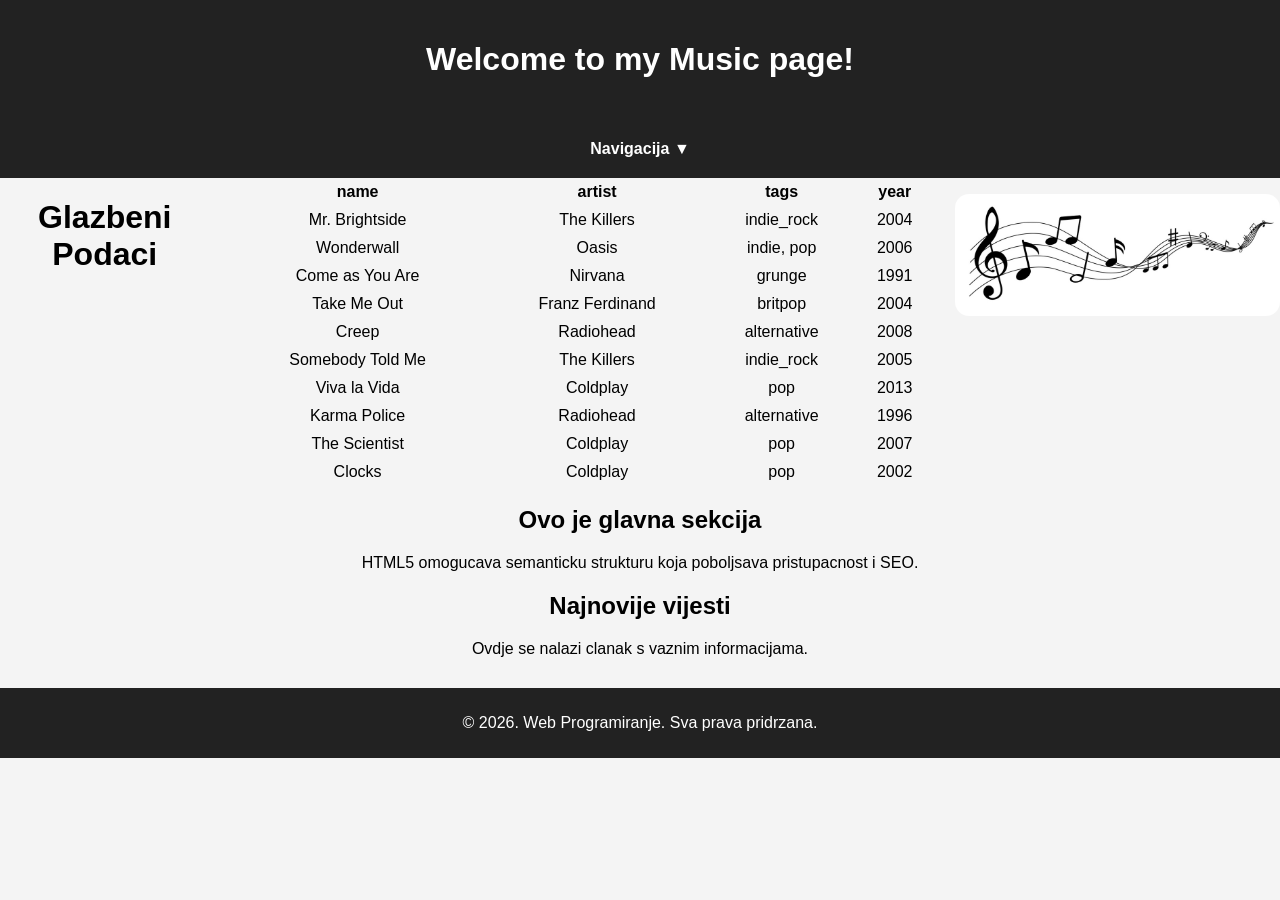
<file: index.html>
<!DOCTYPE html>
	<html lang="hr">
	<head>
		<meta charset="UTF-8">
		<meta name="description" content="Free Music Table">
  		<meta name="keywords" content="HTML, CSS">
  		<meta name="author" content="Juraj Birovic">
		<meta name="viewport" content="width=device-width, initial-scale=1.0">
		<link rel="stylesheet" type="text/css" href="style.css">		
		<title>Music Database</title> <!--promijeniti odgovarajući tekst na stranici
		ovo je samo predložak-->
	</head>
	<body>
		<header>
		<h1>Welcome to my Music page!</h1>
		</header>
		<header>
       <nav aria-label="Glavna navigacija">
			<ul class="nav-menu">
				<li>
				<a href="#">Navigacija ▼</a>
				<ul class="dropdown">
					<li><a href="index.html">Početna</a></li>
					<li><a href="slike.html">Galerija</a></li>
					<li><a href="grafikon.html">Grafikon</a></li>
				</ul>
				</li>
			</ul>
		</nav>
        </header>
    
		

		
	<div class="container">
		<h1>Glazbeni Podaci</h1>
		<table cellspacing="0" cellpadding="5">
  <thead>
    <tr>
      <th>name</th>
      <th>artist</th>
      <th>tags</th>
      <th>year</th>
    </tr>
  </thead>
  <tbody>
    <tr>
      <td>Mr. Brightside</td>
      <td>The Killers</td>
      <td>indie_rock</td>
      <td>2004</td>
    </tr>
    <tr>
      <td>Wonderwall</td>
      <td>Oasis</td>
      <td>indie, pop</td>
      <td>2006</td>
    </tr>
    <tr>
      <td>Come as You Are</td>
      <td>Nirvana</td>
      <td>grunge</td>
      <td>1991</td>
    </tr>
    <tr>
      <td>Take Me Out</td>
      <td>Franz Ferdinand</td>
      <td>britpop</td>
      <td>2004</td>
    </tr>
    <tr>
      <td>Creep</td>
      <td>Radiohead</td>
      <td>alternative</td>
      <td>2008</td>
    </tr>
    <tr>
      <td>Somebody Told Me</td>
      <td>The Killers</td>
      <td>indie_rock</td>
      <td>2005</td>
    </tr>
    <tr>
      <td>Viva la Vida</td>
      <td>Coldplay</td>
      <td>pop</td>
      <td>2013</td>
    </tr>
    <tr>
      <td>Karma Police</td>
      <td>Radiohead</td>
      <td>alternative</td>
      <td>1996</td>
    </tr>
    <tr>
      <td>The Scientist</td>
      <td>Coldplay</td>
      <td>pop</td>
      <td>2007</td>
    </tr>
    <tr>
      <td>Clocks</td>
      <td>Coldplay</td>
      <td>pop</td>
      <td>2002</td>
    </tr>
  </tbody>
</table>

		<aside class="fotografije">
  <div class="zoom-wrap">
    <picture>
      <source media="(min-width: 1000px)" srcset="music.jpg">
      <source media="(min-width: 768px)" srcset="mobilemusic.jpg">
      <img class="zoom-img" src="mobilemusic.jpg" alt="Glazba" loading="lazy">
    </picture>
  </div>
</aside>
	</div>

		<section> <!-- dodati neke od obilježja za ARIA-->
			<h2>Ovo je glavna sekcija</h2>
			<p>HTML5 omogucava semanticku strukturu koja poboljsava pristupacnost i SEO.</p>
		</section>
		 <!-- dodati jedan aside na desnoj strani s ugrađenom google mapom/filmom ili slično-->
		<article>
			<h2>Najnovije vijesti</h2>
			<p>Ovdje se nalazi clanak s vaznim informacijama.</p>
		</article>
		

		<!--dodati odgovarajuće elemente na temelju danog zadatka: tablice, slike, tekst
		Nepotrebno obrisati! -->
		<footer>
		<p>&copy; 2026. Web Programiranje. Sva prava pridrzana.</p>
		</footer>
	</body>
	</html>
</file>
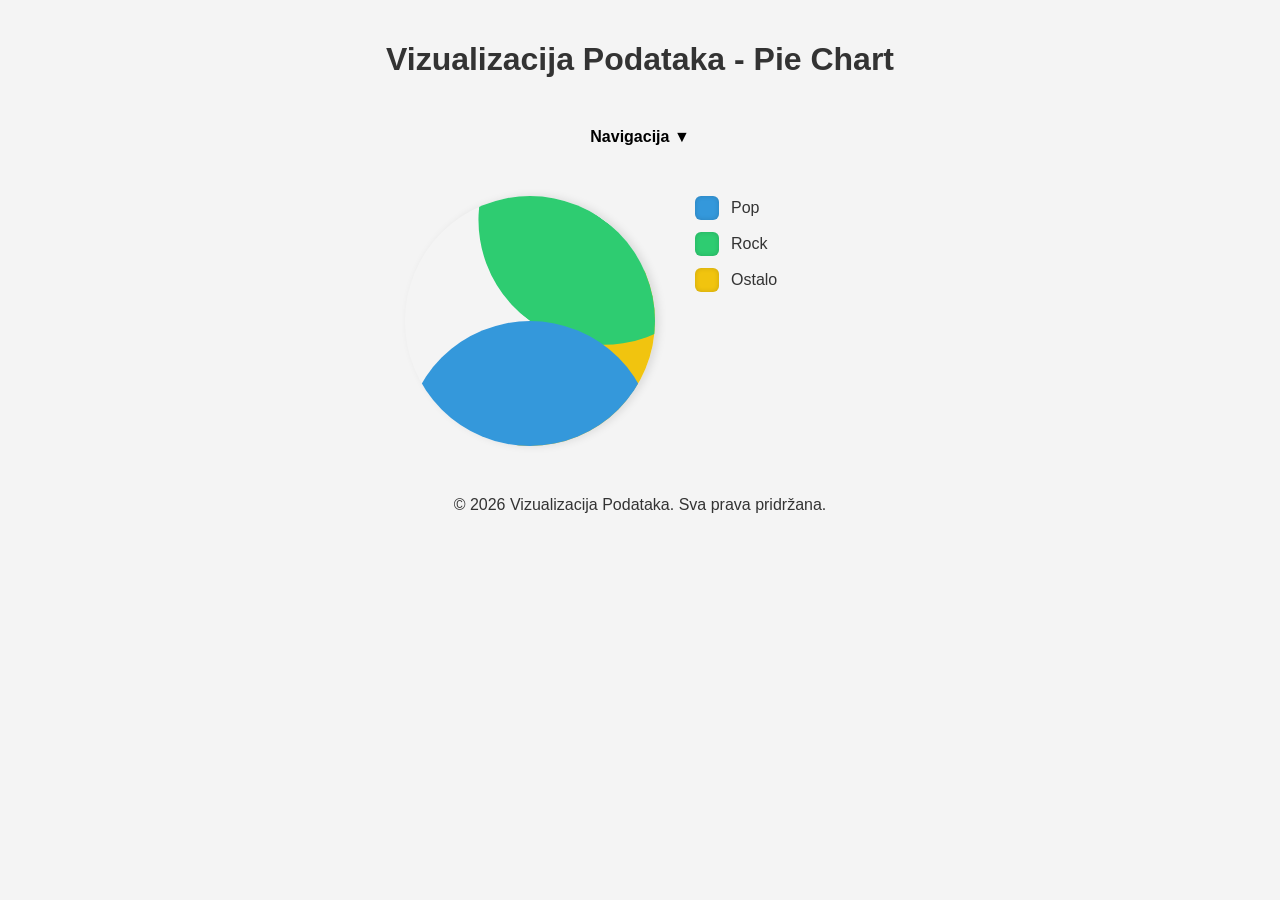
<file: grafikon.html>
<!DOCTYPE html>
<html lang="hr">
<head>
  <meta charset="UTF-8" />
  <meta name="viewport" content="width=device-width, initial-scale=1" />
  <title>Vizualizacija Podataka - Pie Chart</title>
  <link rel="stylesheet" href="style_graf.css" />
</head>
<body>
  <header>
    <h1>Vizualizacija Podataka - Pie Chart</h1>
  </header>

  <nav aria-label="Glavna navigacija">
			<ul class="nav-menu">
				<li>
				<a href="#">Navigacija ▼</a>
				<ul class="dropdown">
					<li><a href="index.html">Početna</a></li>
					<li><a href="slike.html">Galerija</a></li>
					<li><a href="grafikon.html">Grafikon</a></li>
				</ul>
				</li>
			</ul>
		</nav>

  <main>
    <section class="chart-container" aria-label="Kružni grafikon">
      <div class="pie-chart" role="img" aria-label="Grafikon udjela žanrova">
        <div class="slice slice1" tabindex="0" data-label="Pop" data-value="60%"></div>
        <div class="slice slice2" tabindex="0" data-label="Rock" data-value="25%"></div>
        <div class="slice slice3" tabindex="0" data-label="Ostalo" data-value="15%"></div>
      </div>

      <ul class="legend" aria-label="Legenda grafikona">
        <li><span class="color-box color1"></span> Pop <span class="sr-only">60 posto</span></li>
        <li><span class="color-box color2"></span> Rock <span class="sr-only">25 posto</span></li>
        <li><span class="color-box color3"></span> Ostalo <span class="sr-only">15 posto</span></li>
      </ul>
    </section>
  </main>

  <footer>
    <p>&copy; 2026 Vizualizacija Podataka. Sva prava pridržana.</p>
  </footer>
</body>
</html>
</file>
<file: style.css>
body {
    font-family: Arial, sans-serif;
    margin: 0;
    padding: 0;
    background-color: #f4f4f4;
    text-align: center;
}

.container {
    display: flex;
    flex-direction: row; 
    gap: 20px; 
    align-items: flex-start;
}


header {
    background: #222;
    color: white;
    padding: 20px;
}



table {
    width: 65%; 
}

aside.fotografije {
    width: 30%; 
}

aside.fotografije:hover {
    background-color: #2980b9;
}

.nav-menu {
    display: flex;
    justify-content: center;
    list-style: none;
    padding: 0;
    margin: 0;
}

.nav-menu li {
    margin: 0 15px;
    position: relative;
}

.nav-menu a {
    text-decoration: none;
    color: white;
    font-weight: bold;
}

.nav-menu .dropdown {
    display: none; 
    position: absolute;
    top: 100%; 
    left: 0;
    background-color: #222;
    padding: 0;
    margin: 0;
    list-style: none;
    min-width: 150px;
    border-radius: 5px;
    z-index: 1000;
}


.nav-menu .dropdown li a {
    display: block;
    padding: 10px 15px;
    color: white;
    text-decoration: none;
}

.nav-menu .dropdown li a:hover {
    background-color: #3498db;
}

.nav-menu li:hover > .dropdown {
    display: block;
}

.content {
    padding: 40px;
    max-width: 900px;
    margin: auto;
    background: white;
    margin-top: 20px;
    border-radius: 10px;
    box-shadow: 0px 4px 6px rgba(0, 0, 0, 0.1);
}

.data-container {
    display: flex;
    justify-content: space-around;
    align-items: center;
    flex-wrap: wrap;
    margin-top: 20px;
}

.analysis-flex {
    display: flex;
    justify-content: space-around;
    flex-wrap: nowrap; /* wrap */
    gap: 20px;
    margin-top: 20px;
}

.analysis-box {
    background: #e3e3e3;
    padding: 20px;
    border-radius: 8px;
    box-shadow: 0px 2px 4px rgba(0, 0, 0, 0.1);
    flex: 1;
    min-width: 250px;
    max-width: 300px;
}

.form-flex {
    display: flex;
    flex-direction: column;
    gap: 10px;
    align-items: center;
}

input, button {
    width: 80%;
    padding: 10px;
    border: 1px solid #ccc;
    border-radius: 5px;
}

button {
    background-color: #3498db;
    color: white;
    border: none;
    cursor: pointer;
    width: 50%;
}

button:hover {
    background-color: #2980b9;
}

footer {
    margin-top: 30px;
    padding: 10px;
    background: #222;
    color: white;
}

.zoom-wrap{
  max-width: 100%;
  overflow: hidden;
  border-radius: 14px;
}

.zoom-img{
  display: block;
  width: 100%;
  height: auto;          
  max-width: 100%;
  transition: transform 0.25s ease;
  transform-origin: center;
}

.zoom-wrap{
  max-width: 100%;
  overflow: hidden;       
  border-radius: 14px;
}

.zoom-img{
  display: block;
  width: 100%;
  max-width: 100%;
  height: auto;           
  transition: transform 0.25s ease;
  transform-origin: center;
}


.fotografije{
  max-width: 100%;
  margin-top: 16px;
}

@media (hover: hover) and (pointer: fine){
  .zoom-wrap:hover .zoom-img{
    transform: scale(1.06);
  }
}


@media (max-width: 600px){
  .zoom-wrap{
    border-radius: 12px;
  }
  .zoom-img{
    transform: none;
  }
}


@media (hover: hover) and (pointer: fine){
  .zoom-wrap:hover .zoom-img{
    transform: scale(1.06);
  }
}


@media (max-width: 768px) {

    table {
        width: 60%; 
    }

    .container {
        flex-direction: column; 
        align-items: center;
    }

    table, aside.fotografije {
        width: 90%; 
        margin: 0 auto; 
    }

    .data-container {
        flex-direction: column;
        align-items: center;
    }

    .analysis-flex {
        flex-direction: column;
        align-items: center;
    }

    .nav-menu {
        flex-direction: column;
        text-align: center;
    }

    .nav-menu li { margin: 0; } 
    .nav-menu .dropdown {
    left: 50%;
    transform: translateX(-50%);
    }

    .form-flex input, .form-flex button {
        width: 100%;
    }
}
</file>
<file: style_graf.css>
:root {
  
  --chart-size: 250px;
  --bg-color: #f4f4f4;
  --font-family: 'Segoe UI', Tahoma, Geneva, Verdana, sans-serif;

  --color1: #3498db; 
  --color2: #2ecc71; 
  --color3: #f1c40f; 

  --shadow: 0 4px 8px rgba(0,0,0,0.1);

  
  --tooltip-bg: rgba(20, 20, 20, 0.92);
  --tooltip-fg: #fff;
}

* { box-sizing: border-box; }

.nav-menu {
    display: flex;
    justify-content: center;
    list-style: none;
    padding: 0;
    margin: 50px;
}

.nav-menu li {
    margin: 0 15px;
    position: relative;
}

.nav-menu a {
    text-decoration: none;
    color: black;
    font-weight: bold;
}

.nav-menu .dropdown {
    display: none; 
    position: absolute;
    top: 100%; 
    left: 0;
    background-color: #222;
    padding: 0;
    margin: 0;
    list-style: none;
    min-width: 150px;
    border-radius: 5px;
    z-index: 1000;
}


.nav-menu .dropdown li a {
    display: block;
    padding: 10px 15px;
    color: white;
    text-decoration: none;
}

.nav-menu .dropdown li a:hover {
    background-color: #3498db;
}

.nav-menu li:hover > .dropdown {
    display: block;
}

body {
  font-family: var(--font-family);
  background-color: var(--bg-color);
  margin: 0;
  padding: 20px;
  color: #333;
  text-align: center;
}

header h1 {
  margin-bottom: 30px;
  font-weight: 700;
}

.chart-container {
  display: flex;
  justify-content: center;
  align-items: flex-start;
  gap: 40px;
  flex-wrap: wrap;
  max-width: 700px;
  margin: 0 auto 50px;
}

.pie-chart {
  position: relative;
  width: var(--chart-size);
  height: var(--chart-size);
  border-radius: 50%;
  box-shadow: var(--shadow);
  overflow: hidden;
  transform: rotate(-90deg);
  cursor: default;

  
  animation: chartIn 900ms ease-out both;
}

@keyframes chartIn {
  from { opacity: 0; transform: rotate(-90deg) scale(0.92); }
  to   { opacity: 1; transform: rotate(-90deg) scale(1); }
}

.slice {
  position: absolute;
  width: 50%;
  height: 100%;
  top: 0;
  transform-origin: 100% 50%;
  clip-path: polygon(100% 0, 0 0, 0 100%, 100% 100%);
  border-radius: 0 var(--chart-size) var(--chart-size) 0 / 50% 100% 100% 50%;
}


.slice1 { background: var(--color1); transform: rotate(0deg);   z-index: 3; }
.slice2 { background: var(--color2); transform: rotate(216deg); z-index: 2; }
.slice3 { background: var(--color3); transform: rotate(306deg); z-index: 1; }


.slice:hover,
.slice:focus {
  filter: brightness(1.15);
  outline: none;
}


.slice:hover::after,
.slice:focus::after {
  content: attr(data-label) " — " attr(data-value);
  position: absolute;
  left: 110%;
  top: 50%;
  transform: translateY(-50%) rotate(90deg); 
  background: var(--tooltip-bg);
  color: var(--tooltip-fg);
  padding: 8px 10px;
  border-radius: 8px;
  font-size: 14px;
  white-space: nowrap;
}

.legend {
  list-style: none;
  padding: 0;
  margin: 0;
  text-align: left;
  font-size: 16px;
  min-width: 180px;
}

.legend li {
  display: flex;
  align-items: center;
  margin-bottom: 12px;
}

.color-box {
  display: inline-block;
  width: 24px;
  height: 24px;
  border-radius: 6px;
  margin-right: 12px;
  box-shadow: inset 0 0 5px rgba(0,0,0,0.15);
}

.color1 { background-color: var(--color1); }
.color2 { background-color: var(--color2); }
.color3 { background-color: var(--color3); }

.sr-only {
  position: absolute !important;
  width: 1px; height: 1px;
  padding: 0; margin: -1px;
  overflow: hidden;
  clip: rect(0,0,0,0);
  border: 0;
}

@media (max-width: 600px) {
  .chart-container {
    flex-direction: column;
    align-items: center;
  }

  .legend {
    text-align: center;
    min-width: auto;
  }

  .slice:hover::after,
  .slice:focus::after {
    left: 50%;
    top: 110%;
    transform: translateX(-50%) rotate(90deg);
  }
}
</file>
